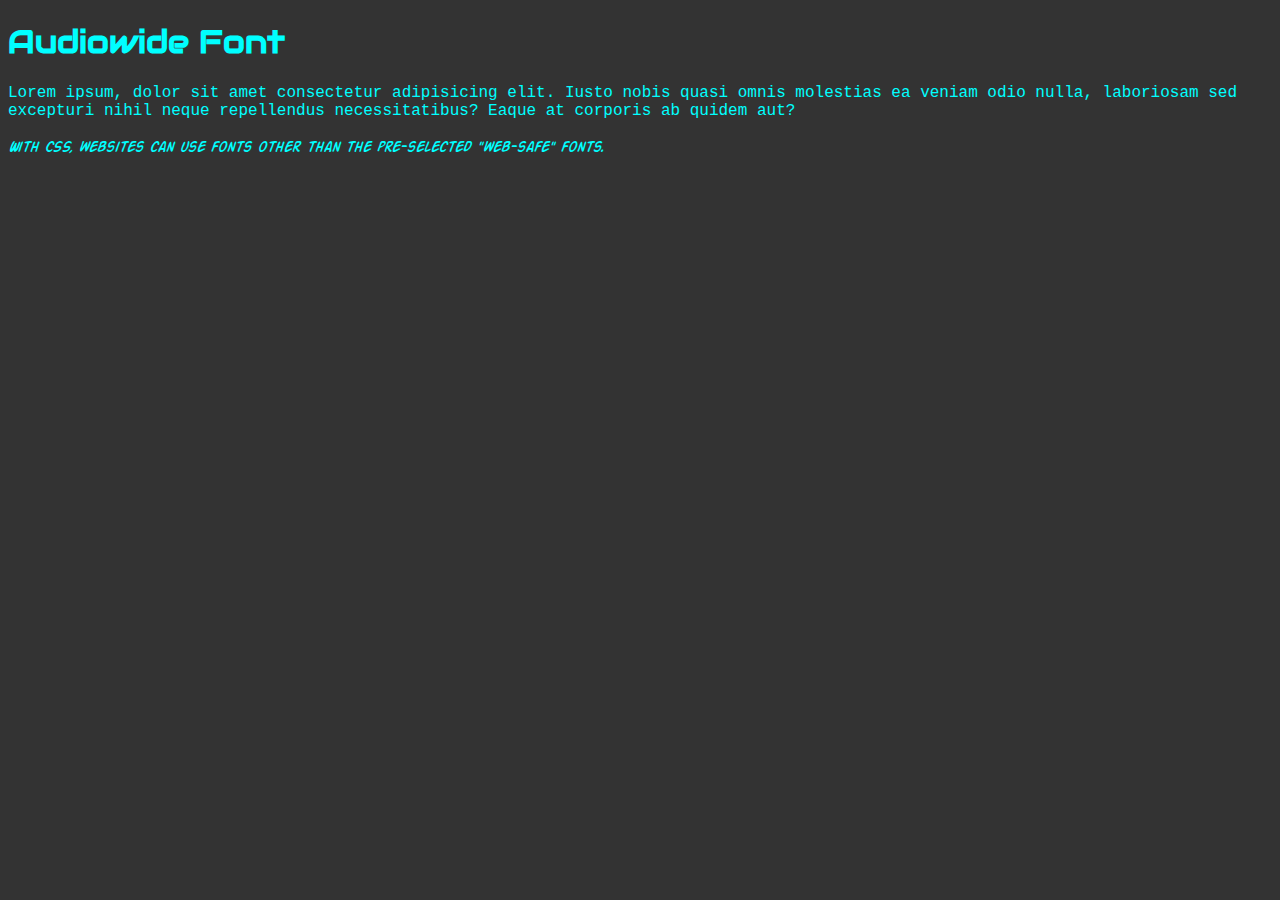
<file: ejemplos.html>
<!DOCTYPE html>
<html lang="en">
  <head>
    <meta charset="UTF-8" />
    <meta http-equiv="X-UA-Compatible" content="IE=edge" />
    <meta name="viewport" content="width=device-width, initial-scale=1.0" />
    <link rel="preconnect" href="https://fonts.googleapis.com" />
    <link rel="preconnect" href="https://fonts.gstatic.com" crossorigin />
    <link
      href="https://fonts.googleapis.com/css2?family=Audiowide&display=swap"
      rel="stylesheet"
    />
    <link rel="stylesheet" href="css/style-ejemplos.css" />
    <title>Document</title>
  </head>
  <body>
    <h1>Audiowide Font</h1>

    <p>Lorem ipsum, dolor sit amet consectetur adipisicing elit. Iusto nobis quasi omnis molestias ea veniam odio nulla, laboriosam sed excepturi nihil neque repellendus necessitatibus? Eaque at corporis ab quidem aut?</p>

    <div>
      With CSS, websites can use fonts other than the pre-selected "web-safe"
      fonts.
    </div>
  </body>
</html>
</file>
<file: css/style-ejemplos.css>
body {
  background-color: #333;
  color: aqua;
}
h1{
    font-family: "Audiowide", cursive;
}
@font-face {
    font-family: myFirstFont;
    src: url(../fonts/Action_Man_Italic-webfont.woff);
  }

p{
    font-family: "Lucida Console", "Courier New", monospace;
}

div {
  font-family: myFirstFont;
}
</file>
